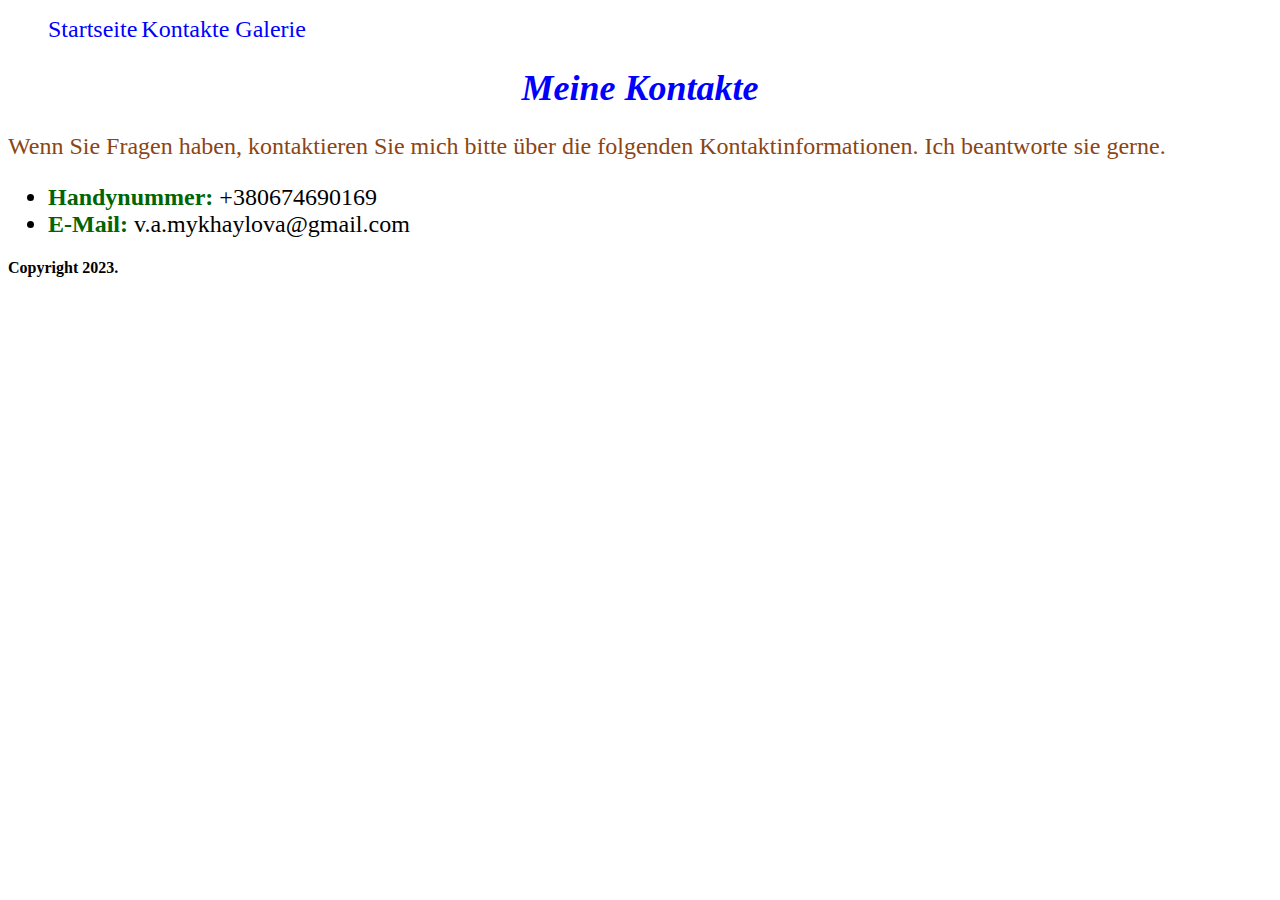
<file: pages/Contacts.html>
<!DOCTYPE html>
<html lang="de">
<head>
	<meta charset="utf-8">
	<meta name="viewport" content="width=device-width, initial-scale=1">
	<title>Contacts</title>
	<link rel="stylesheet" type="text/css" href="../css/style.css">
	<link rel="stylesheet" type="text/css" href="../css/navigation.css">
</head>
<body>
	<header>
		<nav>
			<ul>
				<li>
					<a href="../Index.html">Startseite</a></li>
					<li>
						<a href="#">Kontakte</a>
					</li>
					<li>
						<a href="../pages/Gallery.html">Galerie</a>
					</li>
				</ul>
			</nav>

			<h1>Meine Kontakte</h1>
		</header>

		<main>
			<p class="p_formatted">
				Wenn Sie Fragen haben, kontaktieren Sie mich bitte über die folgenden Kontaktinformationen. Ich beantworte sie gerne. </p>
			<ul>
				<li><b>Handynummer:</b> +380674690169</li>
				<li><b>E-Mail:</b> v.a.mykhaylova@gmail.com</li>
			</ul>
		</main>

		<footer>
			<h4>Copyright 2023.</h4>
		</footer>

	</body>
	</html>
</file>
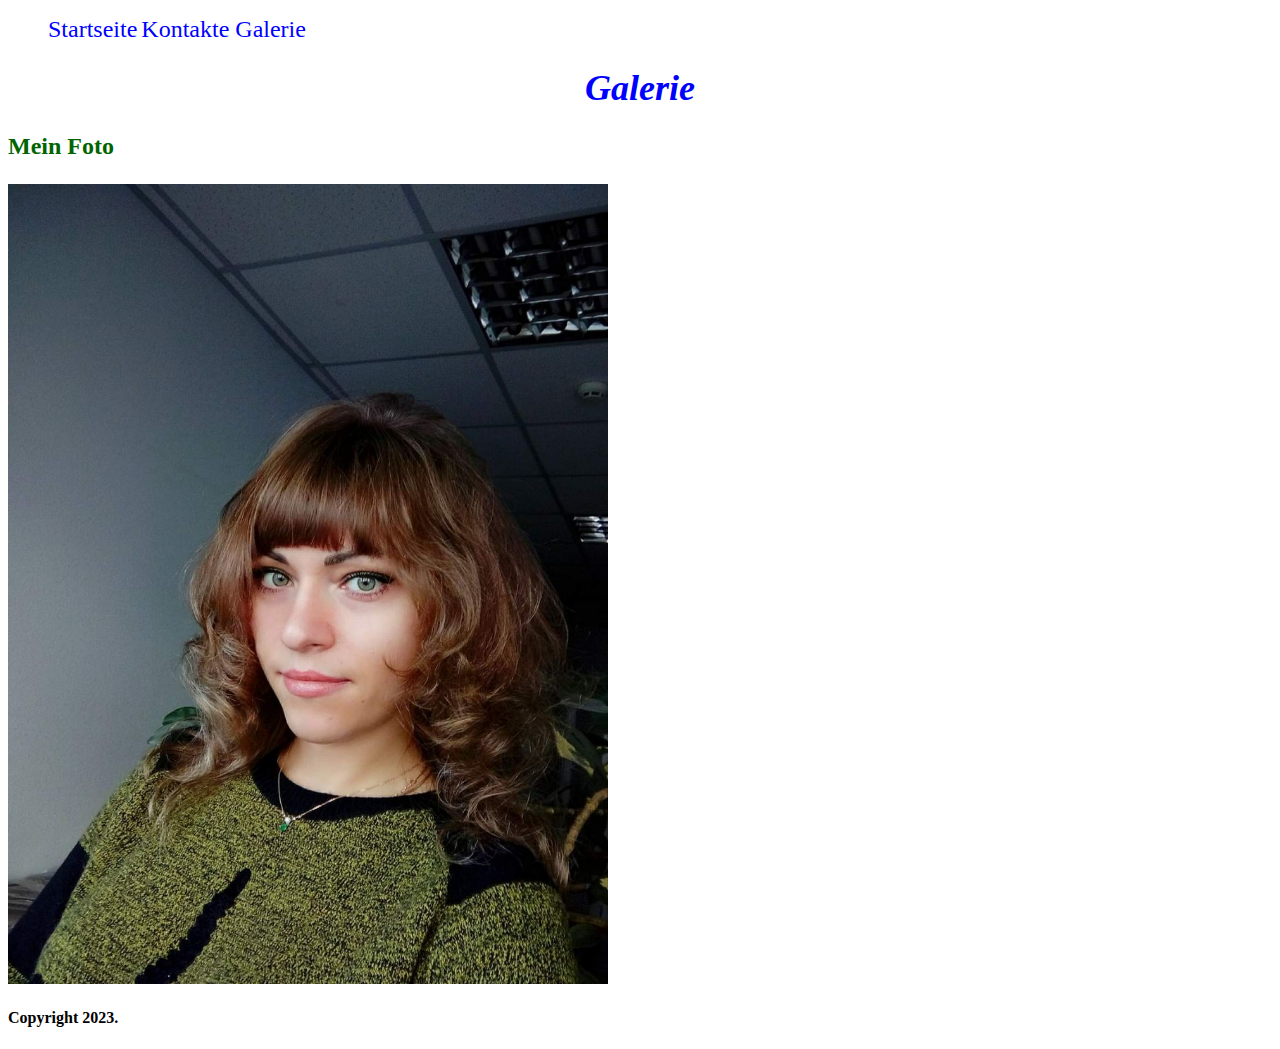
<file: pages/Gallery.html>
<!DOCTYPE html>
<html lang="de">
<head>
	<meta charset="utf-8">
	<meta name="viewport" content="width=device-width, initial-scale=1">
	<title>Gallery</title>
	<link rel="stylesheet" type="text/css" href="../css/style.css">
	<link rel="stylesheet" type="text/css" href="../css/navigation.css">
</head>
<body>

	<header>
		<nav>
			<ul>
				<li>
					<a href="../Index.html">Startseite</a></li>
					<li>
						<a href="../pages/Contacts.html">Kontakte</a>
					</li>
					<li>
						<a href="#">Galerie</a>
					</li>
				</ul>
			</nav>

			<h1>Galerie</h1>
		</header>

		<main>
			<p>
				<b>Mein Foto</b>
			</p>

			<img src="../gallery/photo.jpg" width="600" height="800" alt="Bild des Websitebesitzers">	
		</main>

		<footer>
			<h4>Copyright 2023.</h4>
		</footer>

	</body>
	</html>
</file>
<file: css/style.css>
h1 {
	font-size: 36px;
	color: blue;
	text-align: center;
	font-style: oblique;
}

p {
	font-size: 24px;
	color: green;
	font-family: cursive;
}

b {
	font-size: 24px;
	color: darkgreen;
}

.p_formatted {
	font-size: 24px;
	color: saddlebrown;
	font-family: cursive;
} 

#h_index {
	font-size: 48px;
	color: red;
}

ul > li {
	font-size: 24px;
}
</file>
<file: css/navigation.css>
nav > ul {
	list-style-type: none;
}

nav > ul > li > a {
	text-decoration: none;
	color: blue;
	font-size: 24px;
}

nav > ul > li {
	display: inline;
}

nav > ul > li:hover {
	text-decoration: underline;
}
</file>
